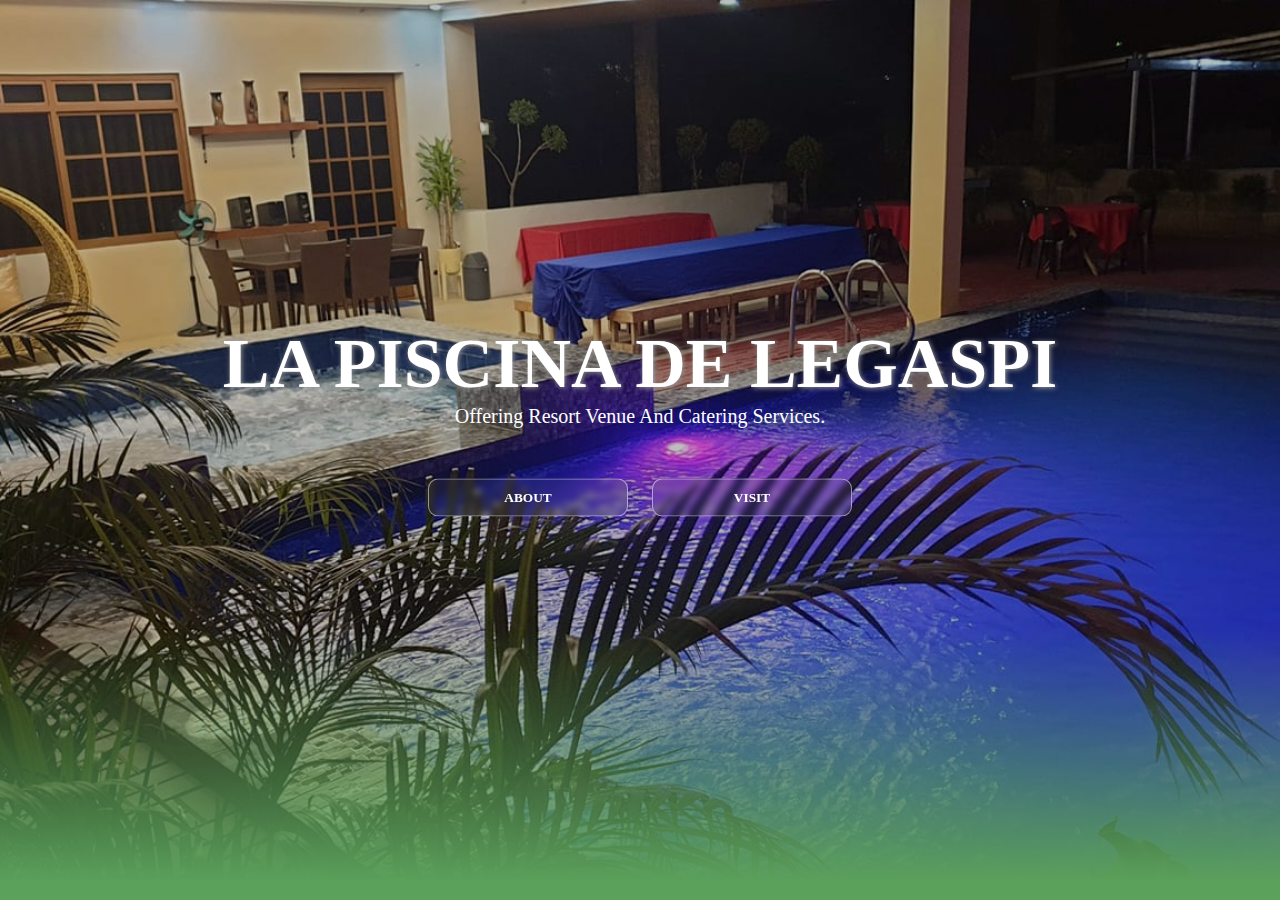
<file: index.html>
<!DOCTYPE html>
	<head>
		<title>La Piscina de Legaspi</title>
		<link rel="stylesheet" href="styles/index.css">

	</head>
	<body class="globe">
		<div class="content">
				<h1>LA PISCINA DE LEGASPI</h1>
				<p>Offering resort venue and catering services.</p>
				<div>
					<a href="main.html"> <button type="button">ABOUT</button> </a>
					<a href="https://www.facebook.com/LaPiscinaDeLegaspi" target="_blank"> <button>VISIT</button></a>
				</div>
			</div>
	</body>
</html>
</file>
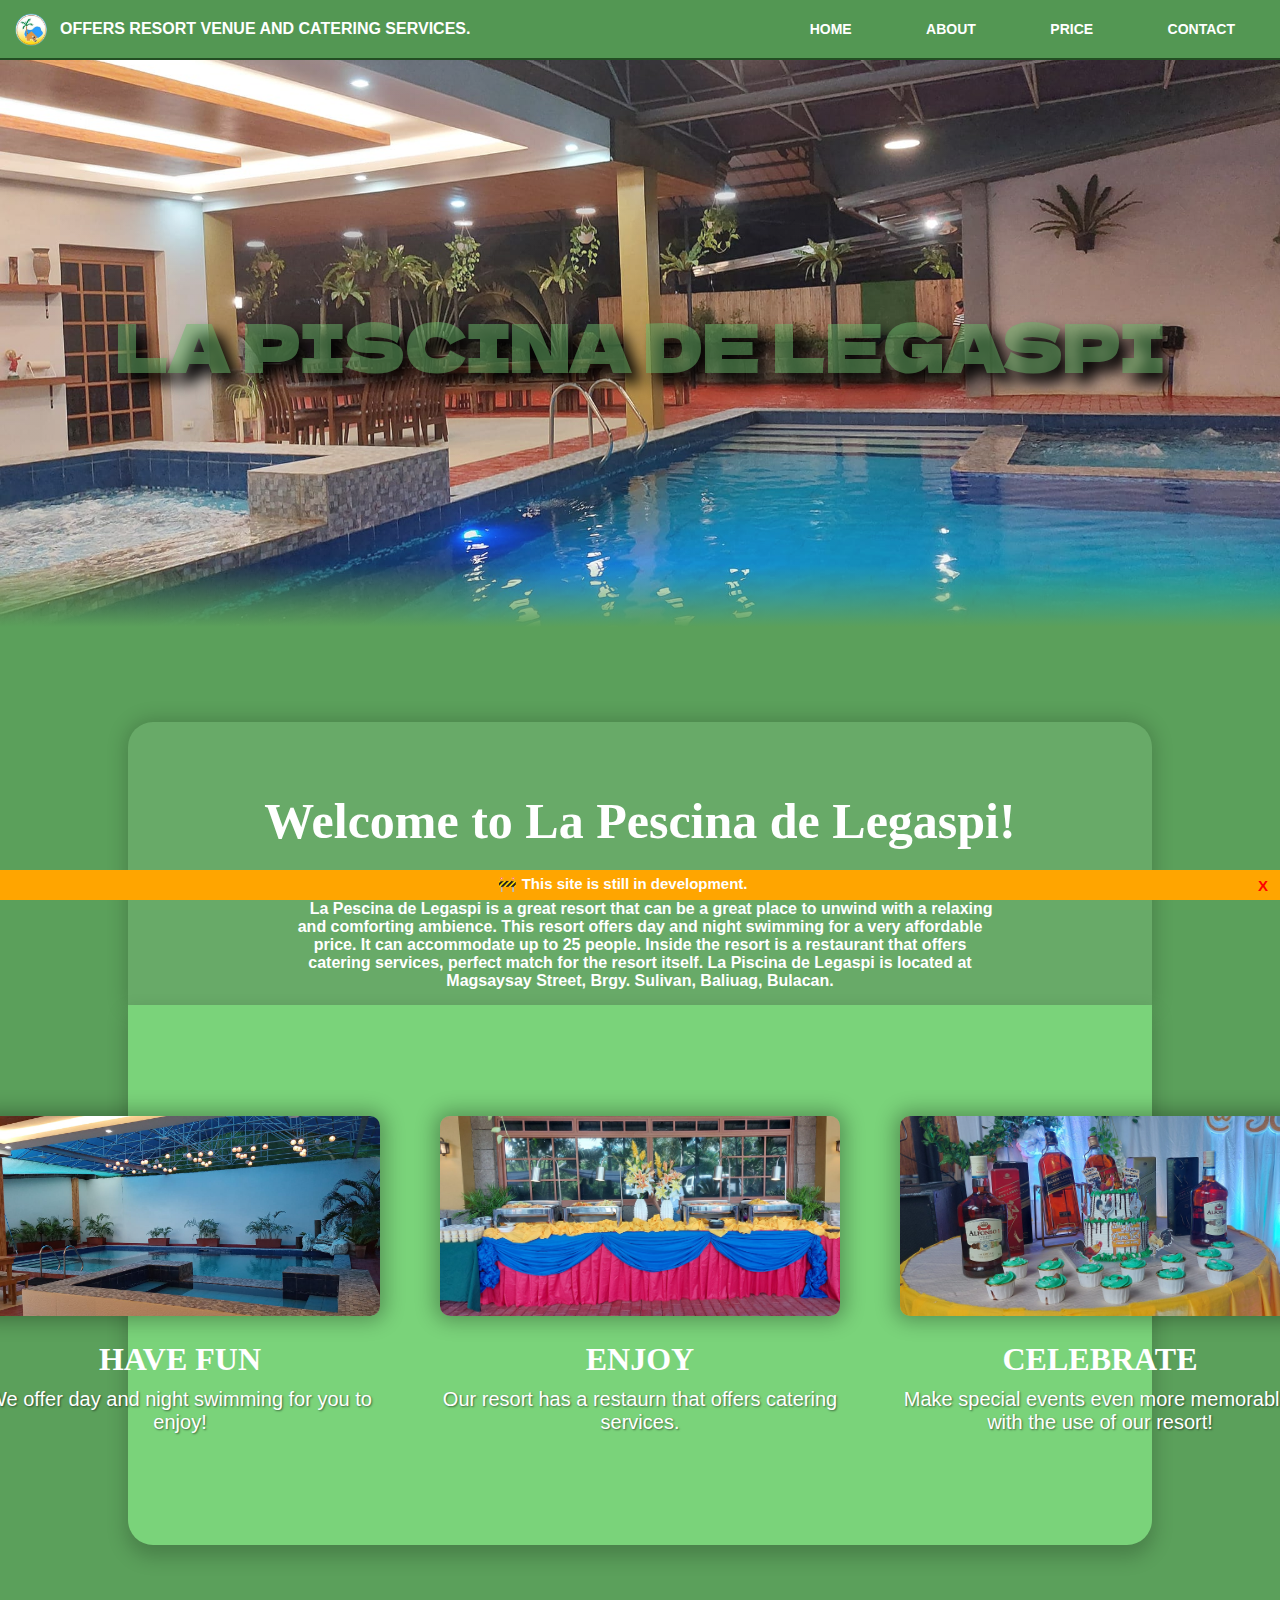
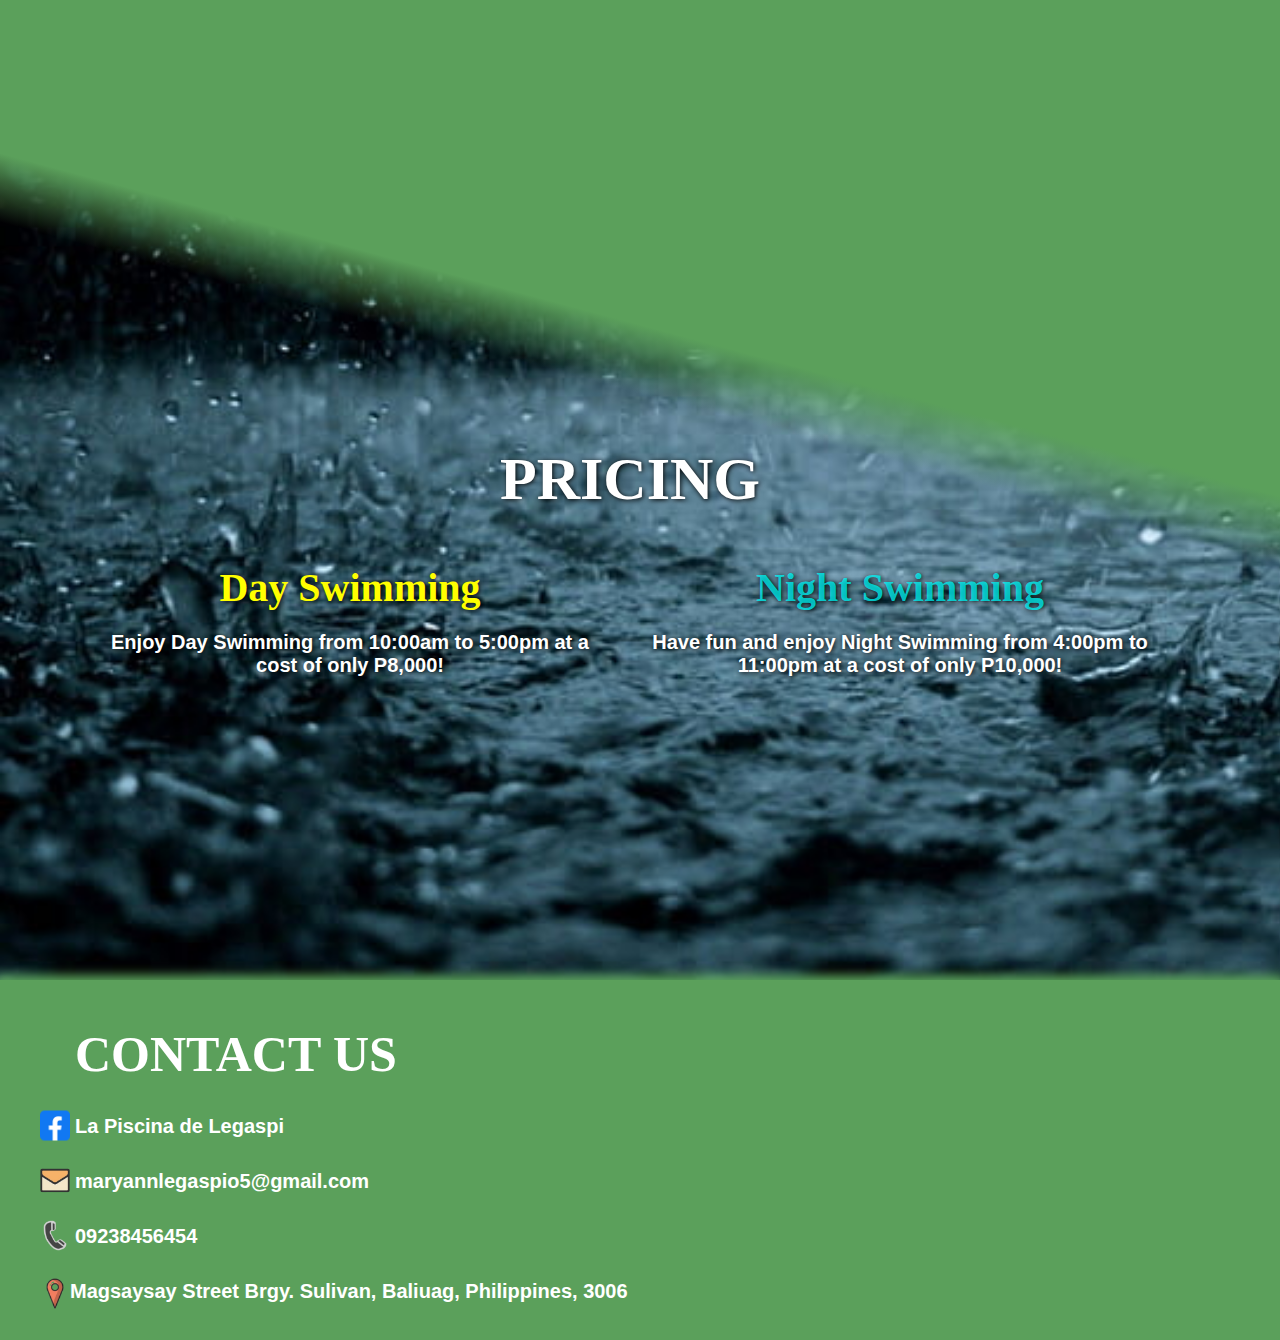
<file: main.html>
<!DOCTYPE html>
    <head>
        <title>money</title>
        <link rel="stylesheet" href="styles/main.css">

        <script src="script.js"></script>
    </head>
    <body class="mainbody">


        <header class="navbar" id="navbar">
            <a href="index.html"><img class="logo" src="images/logo.jpg" alt="logo"/></a>
            <p class="desc" id="desc">OFFERS RESORT VENUE AND CATERING SERVICES.</p>
            <ul>
                <Li><a href="#navbar">HOME</a></Li>
                <li><a href="#ABOUT">ABOUT</a></li>
                <li><a href="#PRICE">PRICE</a></li>
                <li><a href="#CONTACT">CONTACT</a></li>
            </ul>
        </header>

       <div class="startup" id="startup">
            <h1>LA PISCINA DE LEGASPI</h1>
       </div>

            <div class="maincontent">
                <div class="ABOUT" id="ABOUT">
                    <div class="ABOUT-CONTENT" class="ABOUT-COVER">
                        <h1 class="ABOUT-CONTENT" id="ABOUT-CONTENT">Welcome to La Pescina de Legaspi!</h1>
                        <h5 class="ABOUT-CONTENT" id="ABOUT-CONTENT">     La Pescina de Legaspi is a great resort that can be a great place to unwind with a relaxing and comforting ambience. This resort offers day and night swimming for a very affordable price. It can accommodate up to 25 people. Inside the resort is a restaurant that offers catering services, perfect match for the resort itself. La Piscina de Legaspi is located at Magsaysay
                            Street, Brgy. Sulivan, Baliuag, Bulacan.</h5>
                    </div>
                    <!--
                    -->
                </div>
                <div class="PREVIEW" id="PREVIEW">
                    <div class="PREVIEW-CONTENT" id="PREVIEW-CONTENT">
                        <div class="PREVIEW-CONTENT-CONTAINER" id="PREVIEW-CONTENT-CONTAINER">
                            <div class="box">
                                <div class="imgs" id="img1"></div>
                                <h1>HAVE FUN</h1>
                                <p>We offer day and night swimming for you to enjoy!</p>
                            </div>
                            <div class="box">
                                <div class="imgs" id="img2"></div>
                                <h1>ENJOY</h1>
                                <p>Our resort has a restaurn that offers catering services.</p>
                            </div>
                            <div class="box">
                                <div class="imgs" id="img3"></div>
                                <h1>CELEBRATE</h1>
                                <p>Make special events even more memorable, with the use of our resort!</p>
                        </div>
                        <div class="PREVIEW-CONTENT-DESCRIPTION" id="PREVIEW-CONTENT-DESCRIPTION">
                            
                        </div>
                    </div>
                </div>
                <div class="PRICE" id="PRICE">
                    <div class="PRICE-CONTENT">
                        <h1 class="price-header">PRICING</h1>
                        <div class="PriceBox" id="DayBox">
                            <h1 class="price-status">Day Swimming</h1>
                            <h5 class="price-desc">Enjoy Day Swimming from 10:00am to 5:00pm at a cost of only P8,000!</h5>
                        </div>
                       <div class="PriceBox" id="NightBox">
                            <h1 class="price-status">Night Swimming</h1>
                            <h5 class="price-desc">Have fun and enjoy Night Swimming from 4:00pm to 11:00pm at a cost of only P10,000!</h5>
                       </div>
                    </div>
                       <!-- <p>Pricing: 
                            Day swimming (10:00am-5:00pm)
                            P8,000
                            Night swimming (4:00pm-11:00pm)
                            P10,000
                            They also offer catering services which can be inquired in their page
                        </p>-->
                </div>
                <div class="CONTACT" id="CONTACT">
                    <h1 class="CONTACT-HEADER">
                        CONTACT US
                    </h1>
                    <ul>
                        <li><a href="https://www.facebook.com/LaPiscinaDeLegaspi" target="_blank" class="CONTACT-FACEBOOKPAGE" >La Piscina de Legaspi</a></li>
                        <li><a href="mailto:mailto:maryannlegaspi05@gmail.com" target="_blank" class="CONTACT-EMAIL">maryannlegaspio5@gmail.com</a></li>
                        <li><a href="tel:09238456454" target="_blank" class="CONTACT-NUMBER">09238456454</a></li>
                        <li><a href="https://maps.app.goo.gl/9s4uZCNL5eL7QgUP9" target="_blank" class="CONTACT-LOCATION">Magsaysay Street Brgy. Sulivan, Baliuag,
                            Philippines, 3006</a></li>
                    </ul>
                    
                </div>
            </div>

       </div>
       <div class="warndisplay" id="warndisplay">
            <p>🚧 This site is still in development.</p>
            <button type="button" onclick="closewarn()">X</button>
       </div>
    </body>
</html>
</file>
<file: styles/index.css>
*{
    margin: 0;
    padding: 0;
    font-family: cursive;
}

.globe{
    width: 100%;
    height: 100vh;
    background-image: linear-gradient(rgba(0, 0, 0, 0.25) 70%,rgb(91, 160, 91) 98%),url(../images/la-piscina.jpg);
    background-size: cover;
    background-position: center;
    
    border: none;

}

.content{
    width: 100%;
    position: absolute;
    top: 45%;
    transform: translateY(-50%);
    text-align: center;
    color: white;
    text-transform: capitalize;
}

.content h1{
    font-size: 70px;
    margin-top: 80px;
    text-shadow: 1px 1px 5px rgb(150, 150, 150);
    
}


.content p{
    font-size: 20px;
    font-weight: 100;
    line-height: 25px;
}

button{
    width: 200px;
    padding: 10px 0;
    text-align: center;
    margin: 50px 10px;
    border-radius: 10px;
    font-weight: bold;
    border: 1.75px solid  rgba(255,255,255,0.5);
    
    background: rgb(128, 128, 128,.1) ;
    backdrop-filter: blur(3px);

    color: white;
    cursor: pointer;
    position: relative;

}

button::after{
    content: '';
    height: 2px;
    width: 0;
    background: #fff;
    position: absolute;
    bottom: 0;
    left: 0;
    transition: 0.25s;
    bottom: -10px;
    border-radius: 25px;
    opacity: .75;
}

button:hover::after{
    width: 100%;
}
</file>
<file: styles/main.css>
/*              MAIN HTML CSS                     */
@import url('https://fonts.googleapis.com/css2?family=Dela+Gothic+One&display=swap');

html, body{
    scroll-behavior: smooth !important;
}
*{
    margin: 0;
    padding: 0;
    font-family: sans-serif;
}

.mainbody{
    background-color: rgb(207, 207, 207);
}

header{
    width: 100%; 
    height: 60px;
    background-color: rgb(83, 151, 83);
    overflow: hidden;
    position: relative;
    z-index: 1;
}

header::after{
    content: '';
    height: 2px;
    width: 100%;
    position: absolute;
    bottom: 0;
    left: 0;
    background-color: rgb(35, 78, 35);
}

.logo{
    width: 40px;
    margin: 10px;
    background: transparent;
}

.desc{
    display: inline;
    position: absolute;
    text-decoration: none;
    font-size: 16px;
    font-family: Arial, Helvetica, sans-serif;
    font-weight: bold;
    color: white;
    padding: 20px 0;
    
}

.startup{
    /*background-color: rgb(56, 134, 56);*/
    /*background: linear-gradient(rgba(0,0,0,0.5),rgba(0,0,0,0.5)),url(../images/la-piscina2.jpg);
    */width: 100%;
    background-image: linear-gradient(rgba(255, 255, 255, 0.075) 80%, rgb(91, 160, 91) 90%),url(../images/la-piscina2.jpg);
    height: 70vh;/*orig 65*/
    background-position: center;
    background-size: cover;
    position: relative;
}
/*
.startup::after{
    content: '';
    height: 10px;
    width: 100%;
    position: absolute;
    bottom: 0;
    left: 0;
    background-color: rgb(83, 156, 83);
}*/

.startup h1{
    width: 100%;
    position: absolute;
    top: 45%;
    transform: translateY(-50%);
    text-align: center;
    color: rgba(107, 184, 107, 0.5);
    font-size: 65px;
    text-shadow: 10px 10px 15px black;
    font: bold;
    text-transform: capitalize;
    font-family: 'Dela Gothic One', sans-serif;
}

ul{
    float: right;
    margin: 0 10px;
}

ul li{
    list-style: none;
    display: inline-block;
    margin: 20px 0;
}

ul li a{
    text-decoration: none;
    font-size: 14px;
    font-family: Arial, Helvetica, sans-serif;
    font-weight: bold;
    color: white;
    margin: 0 5px;
    background-color: rgba(230, 230, 230, 0);
    padding: 10px 30px;
    border-radius: 10px;
    transition: 0.5s;
}

ul li a:hover{
    background-color: rgba(230, 230, 230, 0.1);
}

.maincontent{
    width: 100%;
    height: auto;
}


/*
.maincontent div::after{
    content: '';
    height: 10px;
    width: 100%;
    position: absolute;
    bottom: 0;
    left: 0;
    background-color: rgb(0, 0, 0,0.5);
}*/

.ABOUT{
    background-color: rgb(91, 160, 91);
    height: 35vh !important;
}

.ABOUT div{
    position: relative;
    left: 10%;
    top: 10%; /*orig 20%*/
    width: 80%;
    height: 90%;
    background-color: rgb(104, 170, 104);
    border-top-left-radius: 25px;
    border-top-right-radius: 25px;
    box-shadow: 0 0 20px 2px rgba(0, 0, 0, 0.2);
}


.ABOUT-CONTENT h1{
    text-align: center;
    font-size: 25px;
    color: white;
    font-family: cursive;
    font-size: 50px;
    padding-top: 70px;
    font: bolder;
}

.ABOUT-CONTENT h5{
    text-align: center;
    color: white;
    margin-left: 15%;
    margin-right: 15%;
    margin-top: 50px;
    font-size:16px;
}

.PREVIEW{
    background-color: rgb(91, 160, 91);
    height: 60vh !important;
}

.PREVIEW-CONTENT{
    position: relative;
    left: 10%;
    width: 80% !important;
    height: 100%;
    background-color: rgb(122, 211, 122);
    border-bottom-left-radius: 25px;
    border-bottom-right-radius: 25px;
    box-shadow: 0 10px 20px 2px rgba(0, 0, 0, 0.2);
}

.PREVIEW-CONTENT-CONTAINER{
    position: relative;
    top: 50%;
    transform: translateY(-50%);
    height: auto;
    width: 100%;
    display: flex;
    flex-direction: row;
    justify-content: center;
}

.box{
    width: 400px;
    height: auto;
    margin: 0 30px;
}

.imgs{
    width: 400px;
    height: 200px;
    background-size: cover;
    box-shadow: 0 0 20px 5px rgba(0, 0, 0, 0.3);
    border-radius: 10px;
    transition: 1s;
}

.imgs:hover{
    transform: scale(1.5);
    z-index: 2;
}

#img1{
    background-image: url(../images/Have-fun.jpg);
}
#img2{
    background-image: url(../images/Enjoy.jpg);
}
#img3{
    background-image: url(../images/Celebrate.jpg);
}

.box{
    text-align: center;
    color: white;
}

.box h1{
    margin-top: 25px;
    font-family: cursive;
}

.box p{
    text-align: center;
    color: white;
    margin-top: 10px;
    font-size:20px;
    text-shadow: 1px 1px 2px rgba(0, 0, 0, 0.5);
}

/*
.ABOUT h1{
    font-size: 80px;
    color: #fff;
    background-color: rgba(0, 0, 0, 0.25);
    position: absolute;
    top: 50%;
    left: 50%;
    padding: 20px;
    transform: translate(-50%,-50%);
    text-align: center;
    border: 15px solid white;  
}*/



.PRICE{
 
    background-image: linear-gradient(15deg, rgba(255, 255, 255, 0) 55%, rgb(91, 160, 91) 60%), url(../images/pricebg.png);
    background-size: cover;
    height: 115vh;
    width: 100%;
}

.PRICE-CONTENT *{
    text-shadow: 1px 1px 5px black;
}

.PriceBox{
    display: block;
    text-align: center;
    position: relative;
    width: 500PX !important;
    height: auto;
}

#DayBox{
    margin-top: 50px;
    left: 100px;
}

#DayBox h1{
    color: yellow;
    
}


#NightBox{
    transform: translateY(-100%);
    left: 650px;
}

#NightBox h1{
    color: rgba(0, 255, 255, 0.74);
}

.price-header{
    color: white;
    font-family: cursive;
    display: block;
    padding-top: 500px;
    padding-left: 500px;
    font-size: 60px;
}

.price-status{
    color: white;
    font-size: 40px;
    font-family: cursive;
}

.price-desc{
    color: white;
    padding-top: 20px;
    font-size: 20px;
}

.CONTACT{
    background-color: rgb(91, 160, 91);
    height: 40vh;
    width: 100%;
    box-shadow: 0 0 10px 5px rgba(91, 160, 91);
    color:white;
}


.CONTACT-HEADER{
    font-family: cursive;
    font-size: 50px;
    margin-left: 75px;
    padding-top: 45px;
}

.CONTACT ul{
    float: left;
}

.CONTACT ul li{
    display: block;
    list-style: none;
    margin-left: 20px;
    position: relative;
}

.CONTACT ul li a{
    text-decoration: none;
    font-size: 20px;
    font-family: Arial, Helvetica, sans-serif;
    font-weight: bold;
    color: white;
    margin: 30px 0;
    padding: 2px 10px;
    border-radius: 10px;
    transition: 0.5s;
}

.CONTACT ul li a:hover{
    color: rgb(175, 251, 255);
}


.CONTACT-FACEBOOKPAGE::before{
    content: "";
    display: inline-block;
    width: 30px;
    height: 30px;
    background: url(../images/facebook.png);
    background-size: contain;
    margin-right: 5px;
    margin-left: 0;
    transform: translateY(25%);
}

.CONTACT-EMAIL::before{
    content: "";
    display: inline-block;
    width: 30px;
    height: 30px;
    background: url(../images/email.png);
    background-size: contain;
    margin-right: 5px;
    margin-left: 0;
    transform: translateY(25%);
}



.CONTACT-NUMBER{
    left: 50px;
}

.CONTACT-NUMBER::before{
    content: "";
    display: inline-block;
    width: 30px;
    height: 30px;
    background: url(../images/telephone.png);
    background-size: contain;
    margin-right: 5px;
    margin-left: 0;
    transform: translateY(25%);
}

.CONTACT-LOCATION::before{
    content: "";
    display: inline-block;
    width: 30px;
    height: 30px;
    background: url(../images/location.png);
    background-size: contain;
    margin-right: 0;
    margin-left: 0;
    transform: translateY(35%);
}

/* WARN DISPLAY */


.warndisplay{
    display: inline-block;
    width: 100%;
    height: 20px;
    position: fixed;
    z-index: 1;
    left: 0;
    bottom: 0;
    background-color: orange;
    font-family: Arial, Helvetica, sans-serif;
    font-weight: bold;
    color: white;
    text-align: center;
    padding: 5px 0;
}

.warndisplay p{
   display: inline;
    font-size: 15px;
    font: bold;
}

.warndisplay button{
    float: right;
    margin: 0;
    border: 0 transparent;
    font: bold;
    font-size: 15px;
    width: 20px;
    padding: 0;
    text-align: center;
    margin: 2px 7px;
    font-weight: bold;
    color: rgb(255, 0, 0);
    cursor: pointer;
    position: relative;
    background-color: transparent;
}

.warndisplay button:hover{
    background-color: rgb(255, 179, 39)
}
</file>
